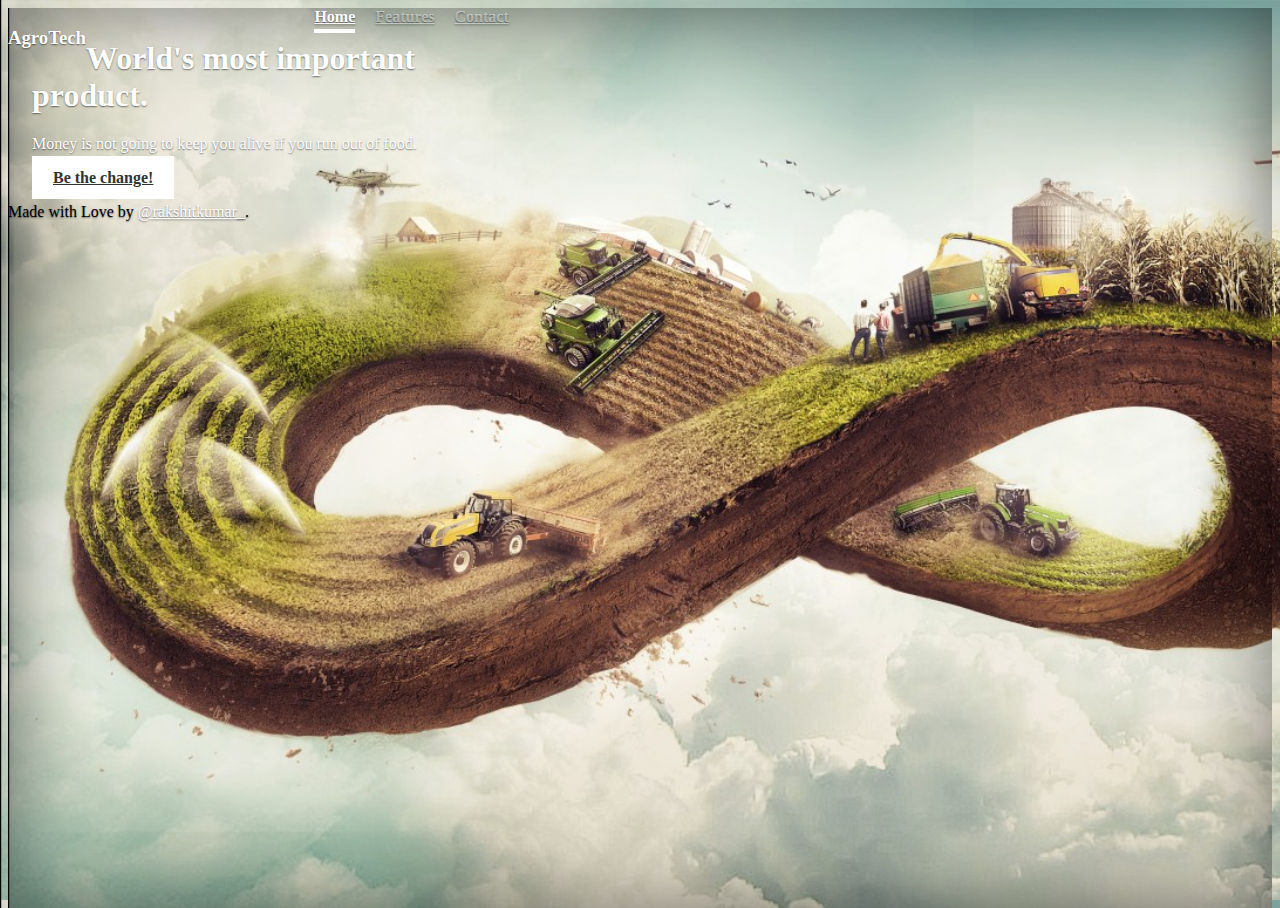
<file: index.html>
<!doctype html>
<html lang="en">
  <head>
    
    <title>AgroTech</title>


    <!-- Bootstrap core CSS -->
<link rel="stylesheet" href="https://stackpath.bootstrapcdn.com/bootstrap/4.5.0/css/bootstrap.min.css" integrity="sha384-9aIt2nRpC12Uk9gS9baDl411NQApFmC26EwAOH8WgZl5MYYxFfc+NcPb1dKGj7Sk" crossorigin="anonymous">

    <style>
      .bd-placeholder-img {
        font-size: 1.125rem;
        text-anchor: middle;
      }

      @media (min-width: 768px) {
        .bd-placeholder-img-lg {
          font-size: 3.5rem;
        }
      }
    </style>
    <!-- Custom styles for this template -->
    <link href="cover.css" rel="stylesheet">
  </head>
  <body class="text-center">
    <div class="cover-container d-flex w-100 h-100 p-3 mx-auto flex-column">
  <header class="masthead mb-auto">
    <div class="inner">
      <h3 class="masthead-brand">AgroTech</h3>
      <nav class="nav nav-masthead justify-content-center">
        <a class="nav-link active" href="#">Home</a>
        <a class="nav-link" href="#">Features</a>
        <a class="nav-link" href="#">Contact</a>
      </nav>
    </div>
  </header>

  <main role="main" class="inner cover">
    <h1 class="cover-heading">World's most important product.</h1>
    <p class="lead">Money is not going to keep you alive if you run out of food.</p>
    <p class="lead">
      <a href="login.html" class="btn btn-lg btn-secondary" >Be the change!</a>
    </p>
  </main>

  <footer class="mastfoot mt-auto">
    <div class="inner">
      <p>Made with Love by <a href="https://instagram.com/rakshitkumar_">@rakshitkumar_</a>.</p>
    </div>
  </footer>
</div>
</body>
<script src="https://code.jquery.com/jquery-3.5.1.slim.min.js" integrity="sha384-DfXdz2htPH0lsSSs5nCTpuj/zy4C+OGpamoFVy38MVBnE+IbbVYUew+OrCXaRkfj" crossorigin="anonymous"></script>
<script src="https://cdn.jsdelivr.net/npm/popper.js@1.16.0/dist/umd/popper.min.js" integrity="sha384-Q6E9RHvbIyZFJoft+2mJbHaEWldlvI9IOYy5n3zV9zzTtmI3UksdQRVvoxMfooAo" crossorigin="anonymous"></script>
<script src="https://stackpath.bootstrapcdn.com/bootstrap/4.5.0/js/bootstrap.min.js" integrity="sha384-OgVRvuATP1z7JjHLkuOU7Xw704+h835Lr+6QL9UvYjZE3Ipu6Tp75j7Bh/kR0JKI" crossorigin="anonymous"></script>
</html>
</file>
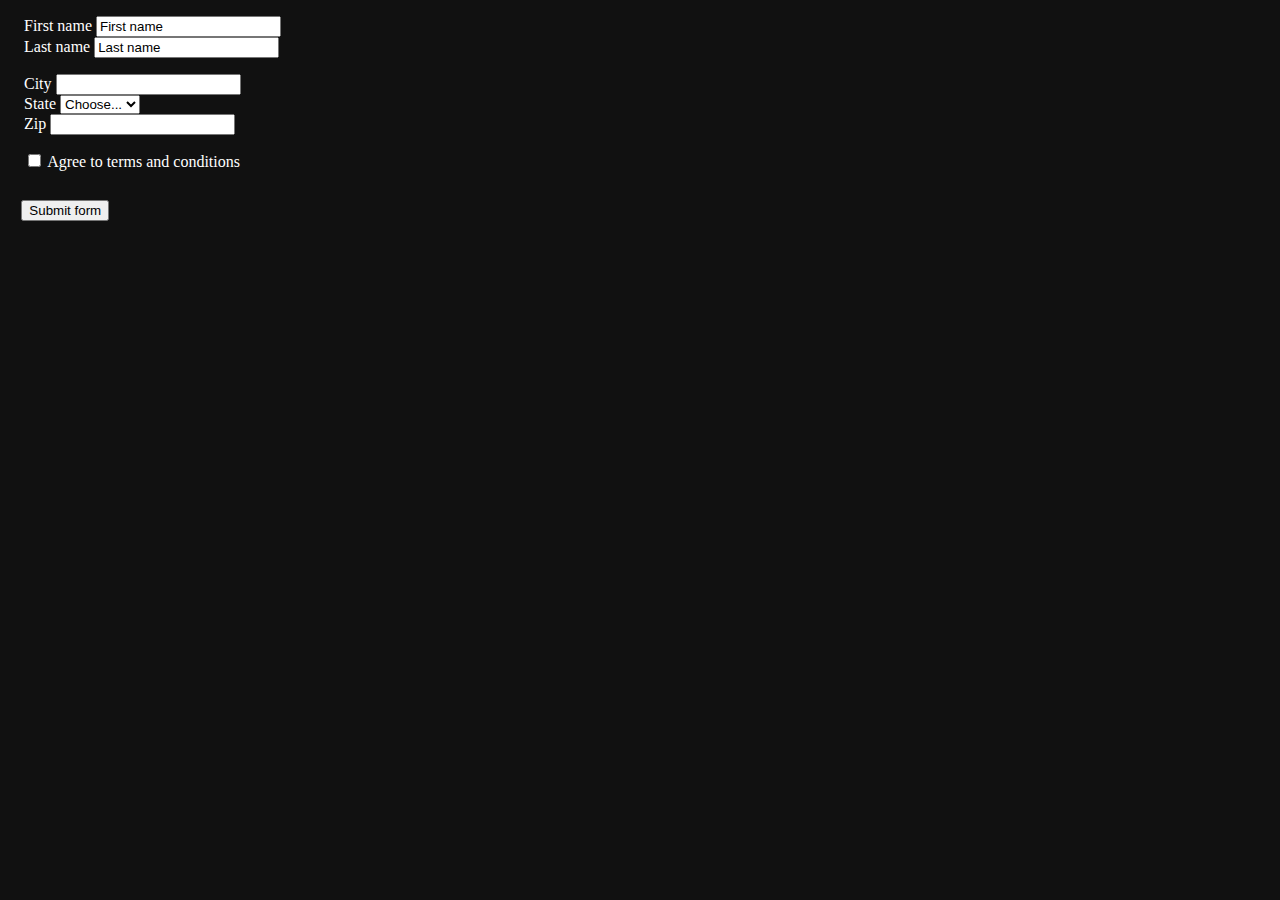
<file: login.html>
<!DOCTYPE html>
<html>
<head>
  <title>Register</title>
  <link rel="stylesheet" href="https://stackpath.bootstrapcdn.com/bootstrap/4.5.0/css/bootstrap.min.css" integrity="sha384-9aIt2nRpC12Uk9gS9baDl411NQApFmC26EwAOH8WgZl5MYYxFfc+NcPb1dKGj7Sk" crossorigin="anonymous">
  <style type="text/css">
    .form-row,.form-group{
      margin: 1em;
    }
    .btn {
      margin: 1em; 
    }
    body{
      background-color: #111;
    }
  </style>
</head>
<body>
<form>
  <div class="form-row">
    <div class="col-md-3 mb-3">
      <label for="validationDefault01" style="color: white">First name</label>
      <input type="text" class="form-control" id="validationDefault01" value="First name" required>
    </div>
    <div class="col-md-3 mb-3">
      <label for="validationDefault02" style="color: white">Last name</label>
      <input type="text" class="form-control" id="validationDefault02" value="Last name" required>
    </div>
  </div>
  <div class="form-row">
    <div class="col-md-2 mb-3">
      <label for="validationDefault03" style="color: white">City</label>
      <input type="text" class="form-control" id="validationDefault03" required>
    </div>
    <div class="col-md-2 mb-3">
      <label for="validationDefault04" style="color: white">State</label>
      <select class="custom-select" id="validationDefault04" required>
        <option selected disabled value="">Choose...</option>
        <option>...</option>
      </select>
    </div>
    <div class="col-md-2 mb-3">
      <label for="validationDefault05" style="color: white">Zip</label>
      <input type="text" class="form-control" id="validationDefault05" required>
    </div>
  </div>
  <div class="form-group">
    <div class="form-check">
      <input class="form-check-input" type="checkbox" value="" id="invalidCheck2" required>
      <label class="form-check-label" for="invalidCheck2" style="color: white">
        Agree to terms and conditions
      </label>
    </div>
  </div>
  <button class="btn btn-primary" type="submit">Submit form</button>
</form>
</body>
  <script src="https://code.jquery.com/jquery-3.5.1.slim.min.js" integrity="sha384-DfXdz2htPH0lsSSs5nCTpuj/zy4C+OGpamoFVy38MVBnE+IbbVYUew+OrCXaRkfj" crossorigin="anonymous"></script>
<script src="https://cdn.jsdelivr.net/npm/popper.js@1.16.0/dist/umd/popper.min.js" integrity="sha384-Q6E9RHvbIyZFJoft+2mJbHaEWldlvI9IOYy5n3zV9zzTtmI3UksdQRVvoxMfooAo" crossorigin="anonymous"></script>
<script src="https://stackpath.bootstrapcdn.com/bootstrap/4.5.0/js/bootstrap.min.js" integrity="sha384-OgVRvuATP1z7JjHLkuOU7Xw704+h835Lr+6QL9UvYjZE3Ipu6Tp75j7Bh/kR0JKI" crossorigin="anonymous"></script>
</html>
</file>
<file: cover.css>
/*
 * Globals
 */

/* Links */
a,
a:focus,
a:hover {
  color: #fff;
}

/* Custom default button */
.btn-secondary,
.btn-secondary:hover,
.btn-secondary:focus {
  color: #333;
  text-shadow: none; /* Prevent inheritance from `body` */
  background-color: #fff;
  border: .05rem solid #fff;
}


/*
 * Base structure
 */

html,
body {
  height: 100%;
  background-color: #333;
  background-image: url(bck.jpg);
  background-size: cover;
}

body {
  display: -ms-flexbox;
  display: flex;
  color: #fff;
  text-shadow: 0 .05rem .1rem rgba(0, 0, 0, .5);
  box-shadow: inset 0 0 5rem rgba(0, 0, 0, .5);
}

.cover-container {
  max-width: 42em;
}


/*
 * Header
 */
.masthead {
  margin-bottom: 2rem;
}

.masthead-brand {
  margin-bottom: 0;
}

.nav-masthead .nav-link {
  padding: .25rem 0;
  font-weight: 700;
  color: rgba(255, 255, 255, .5);
  background-color: transparent;
  border-bottom: .25rem solid transparent;
}

.nav-masthead .nav-link:hover,
.nav-masthead .nav-link:focus {
  border-bottom-color: rgba(255, 255, 255, .25);
}

.nav-masthead .nav-link + .nav-link {
  margin-left: 1rem;
}

.nav-masthead .active {
  color: #fff;
  border-bottom-color: #fff;
}

@media (min-width: 48em) {
  .masthead-brand {
    float: left;
  }
  .nav-masthead {
    float: right;
  }
}


/*
 * Cover
 */
.cover {
  padding: 0 1.5rem;
}
.cover .btn-lg {
  padding: .75rem 1.25rem;
  font-weight: 700;
}


/*
 * Footer
 */
.mastfoot {
  color: rgba(0, 0, 0);
}
</file>
